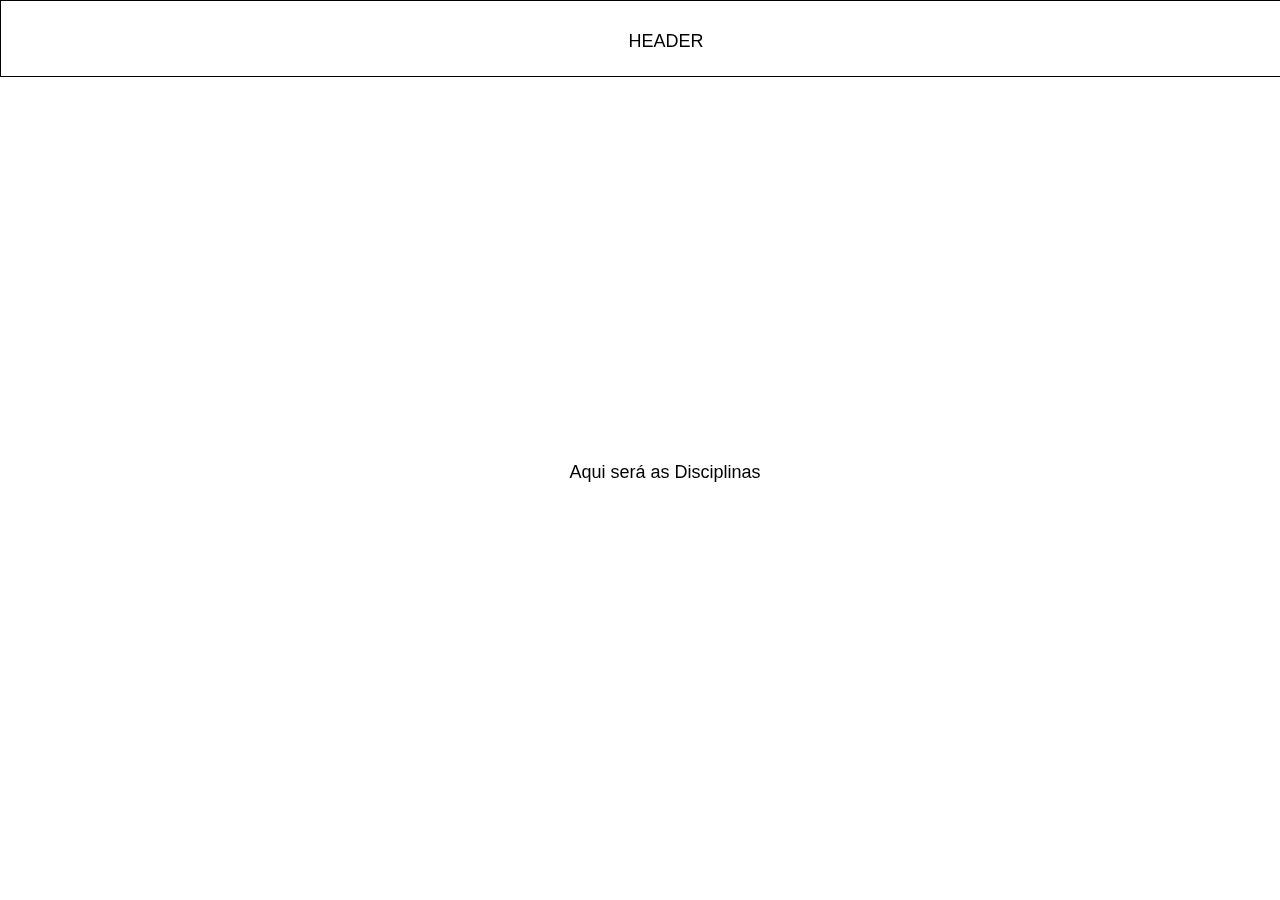
<file: Disciplinas.html>
<!DOCTYPE html>
<html lang="pt-BR">
<head>

    <meta charset="UTF-8">
    <meta name="viewport" content="width=device-width, initial-scale=1.0">
    <title>TutorAI</title>
    <link rel="icon" href="imgs/icone.png"/>
    <link rel="stylesheet" href="css/disciplinas.css">

</head>
<body>

<header>
    <p></p>
    <a>HEADER</a>
</header>

<div class="disciplinas">
    <a>Aqui será as Disciplinas</a>
</div>

</body>
</html>
</file>
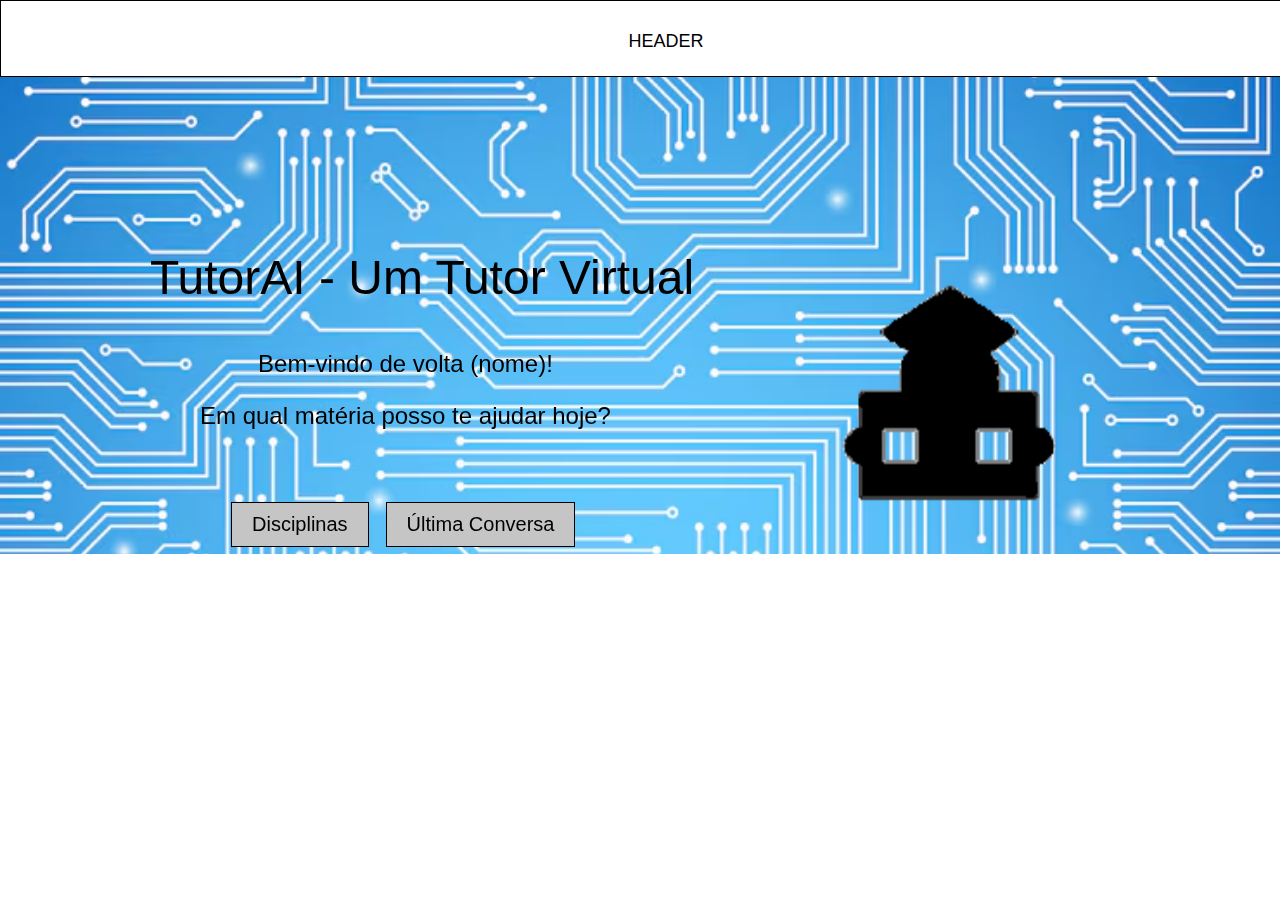
<file: TelaInicialLogado.html>
<!DOCTYPE html>
<html lang="pt-BR">
<head>

    <meta charset="UTF-8">
    <meta name="viewport" content="width=device-width, initial-scale=1.0">
    <title>TutorAI</title>
    <link rel="icon" href="imgs/icone.png"/>
    <link rel="stylesheet" href="css/iniciallogado.css">

</head>
<body>

<header>
    <p></p>
    <a>HEADER</a>
</header>

<div class="introducao">
    <div class="texto1">
        <a>TutorAI - Um Tutor Virtual</a>
    </div>

    <div class="texto2">
        <a>Bem-vindo de volta (nome)!</a>
        <p></p>
        <a>Em qual matéria posso te ajudar hoje?</a>
    </div>

    <div class="botoes">
        <a href="http://127.0.0.1:5500/Disciplinas.html" class="button">Disciplinas</a>
        <a href="http://127.0.0.1:5500/TutorAI.html" class="button">Última Conversa</a>
    </div>

    <div class="logo">
        <img src="imgs/icone.png" height="300px" width="300px">
    </div>
</div>

</body>
</html>
</file>
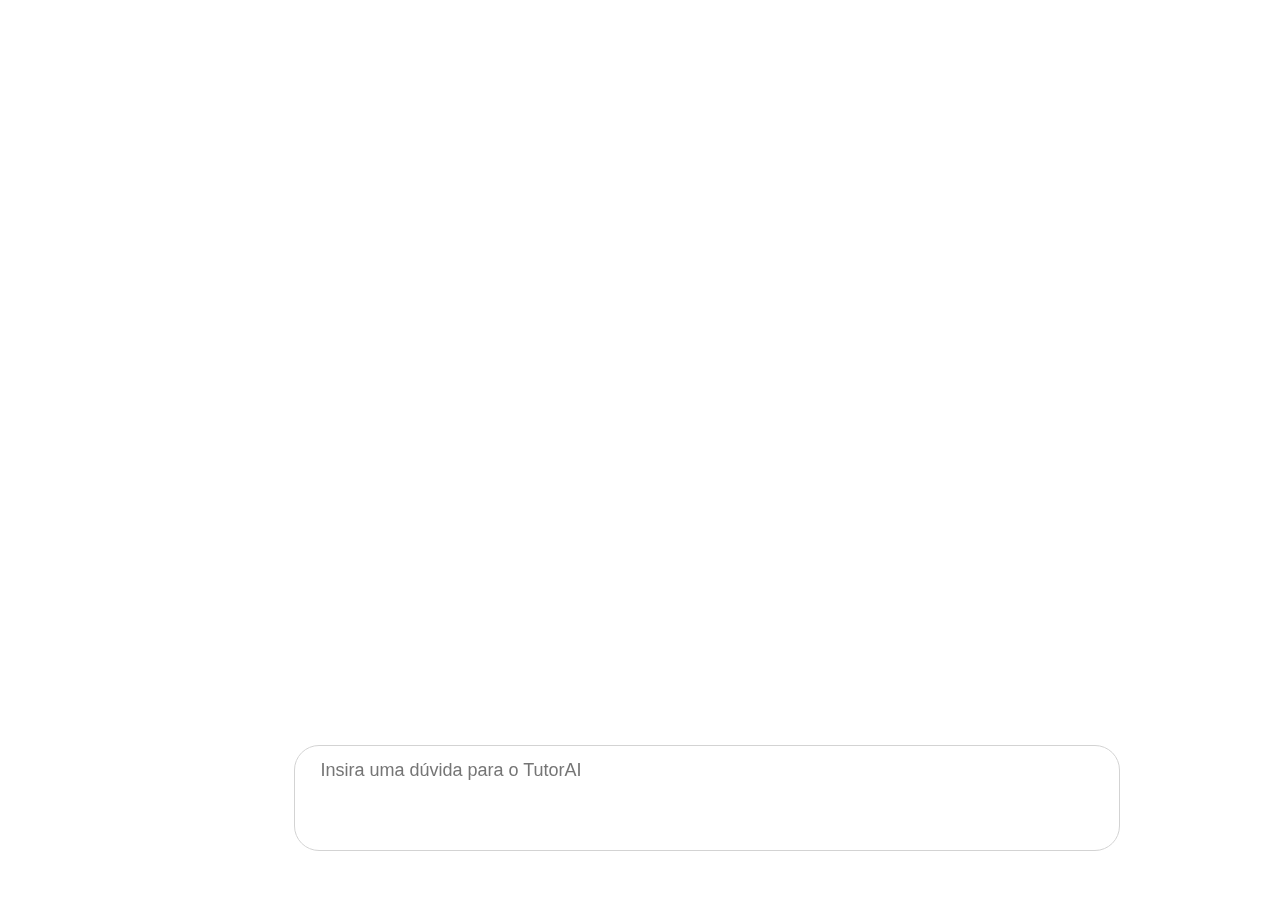
<file: TutorAI.html>
<!DOCTYPE html>
<html lang="pt-BR">
<head>

    <meta charset="UTF-8">
    <meta name="viewport" content="width=device-width, initial-scale=1.0">
    <title>TutorAI</title>
    <link rel="icon" href="icone.png" type="imgs/icone"/>
    <link rel="stylesheet" href="css/estilo.css">

</head>
<body>

<footer>
    <textarea id="subject" name="subject" placeholder="Insira uma dúvida para o TutorAI"></textarea>
</footer>

</body>
</html>
</file>
<file: css/disciplinas.css>
html {
    scroll-behavior: smooth;
}

html, body {
    height: 100%;
    margin: 0;
}

header {
    resize: none;
    font-family: 'Gill Sans', 'Gill Sans MT', Calibri, 'Trebuchet MS', sans-serif;
    width: 100%;
    height: 75px;
    border: solid;
    border-color: black;
    border-width: 1.75px;
    line-height: 45px;
    padding-left: 25px;
    font-size: 18px;
    position: fixed;
    text-align: center;
}

.disciplinas {
    resize: none;
    font-family: 'Gill Sans', 'Gill Sans MT', Calibri, 'Trebuchet MS', sans-serif;
    width: 100%;
    height: 75px;
    line-height: 45px;
    padding-left: 25px;
    padding-top: 450px;
    font-size: 18px;
    position: fixed;
    text-align: center;
}
</file>
<file: css/iniciallogado.css>
html {
    scroll-behavior: smooth;
}

html, body {
    height: 100%;
    margin: 0;
}

header {
    resize: none;
    font-family: 'Gill Sans', 'Gill Sans MT', Calibri, 'Trebuchet MS', sans-serif;
    width: 100%;
    height: 75px;
    border: solid;
    border-color: black;
    border-width: 1.75px;
    line-height: 45px;
    padding-left: 25px;
    font-size: 18px;
    position: fixed;
    text-align: center;
    background-color: white;
}

.introducao {
    background-image: url("introducao.png");
    background-size: cover;
}

.texto1 {
    resize: none;
    font-family: 'Gill Sans', 'Gill Sans MT', Calibri, 'Trebuchet MS', sans-serif;
    font-size: 48px;
    position: fixed;
    text-align: center;
    padding-left: 150px;
    padding-top: 250px;
}

.texto2 {
    resize: none;
    font-family: 'Gill Sans', 'Gill Sans MT', Calibri, 'Trebuchet MS', sans-serif;
    font-size: 24px;
    position: fixed;
    text-align: center;
    padding-left: 200px;
    padding-top: 350px;
}

.logo {
    padding-left: 800px;
    padding-top: 250px;
}

.botoes {
    resize: none;
    font-family: 'Gill Sans', 'Gill Sans MT', Calibri, 'Trebuchet MS', sans-serif;
    font-size: 18px;
    position: fixed;
    text-align: center;
    padding-left: 225px;
    padding-top: 500px;
}

.button { 
    background-color: #c5c5c5;
    border: solid;
    border-color: black;
    border-width: 1.75px;
    color: black; 
    padding: 10px 20px; 
    text-decoration: none; 
    display: inline-block; 
    font-size: 20px; 
    margin: 2px 6px; 
    cursor: pointer; 
}
</file>
<file: css/estilo.css>
html {
    scroll-behavior: smooth;
}

html, body {
    height: 100%;
    margin: 0;
}

textarea {
    resize: none;
    font-family: 'Gill Sans', 'Gill Sans MT', Calibri, 'Trebuchet MS', sans-serif;
    width: 325%;
    height: 100px;
    border: solid;
    border-color: lightgray;
    border-width: 1.75px;
    border-radius: 25px;
    line-height: 45px;
    padding-left: 25px;
    font-size: 18px;
}

footer {
    position: fixed;
    bottom: 5%;
    left: 23%;
}
</file>
